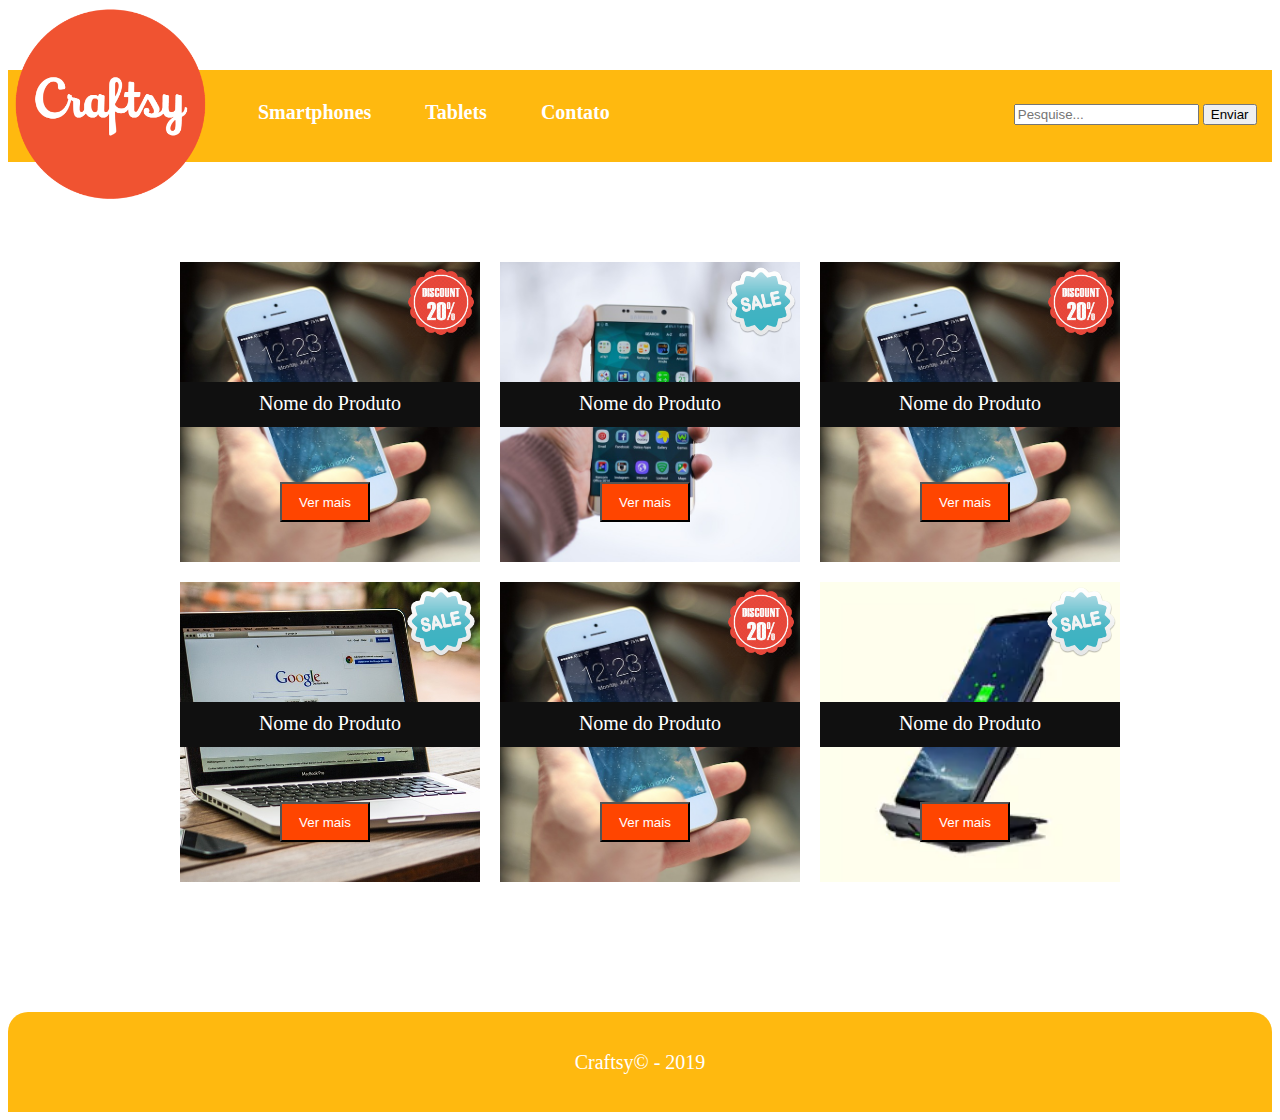
<file: Aula 04/index.html>
<!DOCTYPE html>
<html lang="pt-br">
<head>
    <meta charset="UTF-8">
    <meta name="viewport" content="width=device-width, initial-scale=1.0">
    <meta http-equiv="X-UA-Compatible" content="ie=edge">
    <title>Craftsy</title>
    <link rel="stylesheet" href="CSS/estilo.css">
</head>
<body>
    <header>
        <nav>
            <img src="img/logo.png" id="logo" alt="logo">
            <ul>
                <li><a href="#smartphone">Smartphones</a></li>
                <li><a href="#tablets">Tablets</a></li>
                <li><a href="contato.html">Contato</a></li>
            </ul>
            <form action="" id="form">
                <input type="text" class="input-form" placeholder="Pesquise...">
                <button type="submit">Enviar</button>
            </form>
        </nav>
    </header>
    <main class="container">
        <section>
            <article class="product product-left">
                <img src="img/label.png" class="img-label" alt="">
                <div class="name-product">Nome do Produto</div>
                <button class="view-more">Ver mais</button>
            </article>

            <article class="product product-left2">
                <img src="img/promo.png" class="img-label" alt="">
                <div class="name-product">Nome do Produto</div>
                <button class="view-more">Ver mais</button>
            </article>

            <article class="product product-left">
                <img src="img/label.png" class="img-label" alt="">
                <div class="name-product">Nome do Produto</div>
                <button class="view-more">Ver mais</button>
            </article>

            <article class="product product-left3">
                <img src="img/promo.png" class="img-label" alt="">
                <div class="name-product">Nome do Produto</div>
                <button class="view-more">Ver mais</button>
            </article>

            <article class="product product-left">
                <img src="img/label.png" class="img-label" alt="">
                <div class="name-product">Nome do Produto</div>
                <button class="view-more">Ver mais</button>
            </article>

            <article class="product product-left4">
                <img src="img/promo.png" class="img-label" alt="">
                <div class="name-product">Nome do Produto</div>
                <button class="view-more">Ver mais</button>
            </article>
        </section>
    </main>
    <footer>Craftsy&COPY; - 2019</footer>
</body>
</html>
</file>
<file: Aula 04/CSS/estilo.css>
header {
    width: 100%;
    position: relative;
    height: 10%;
}

nav {
    background-color: #FFB90F;
    margin-top: 70px;
}

#logo {
    width: 200px;  
    position: absolute;
    top: -65px;
}

header ul {
    display: inline-block;
    list-style: none;
    margin-left: 160px;
    height: 60px;
}

header ul li {
    display: inline-block;
    padding: 15px 0 0 50px;
    font-size: 20px;
    font-weight: bold;
}

header ul li a {
    color: #fff;
    text-decoration: none;
}

header nav form {
    display: inline-block;
    margin-left: 400px;
}

.container {
    width: 960px;
    height: 650px;
    margin: 100px auto;
}

section .product{
    width: 300px;
    height: 300px;
    background-position: center;
    background-size: cover;
    float: left;
    margin: 0 0 20px 20px;
    opacity: 1;
    transition: opacity 0.8s ease-in-out;
}

section .product-left {
    background-image: url("../img/product-1.jpg");
}

section .product-left2 {
    background-image: url("../img/product-2.jpg");
}

section .product-left3 {
    background-image: url("../img/product-3.jpg");
}

section .product-left4 {
    background-image: url("../img/product-4.jpg");
}

section .img-label {
    width: 70px;
    position: absolute;
    margin-left: 226px;
    margin-top: 5px;
}

section .name-product {
    color: #fff;
    font-size: 20px;
    text-align: center;
    margin-top: 120px;
    position: absolute;
    background-color: #101010;
    height: 35px;
    width: 300px;
    padding-top: 10px;

}

section .view-more {
    background-color: #ff4500;
    color: #fff;
    width: 90px;
    height: 40px;
    margin: 220px 0 0 100px;
}

footer {
    background-color: #FFB90F;
    width: 100%;
    height: 100px;
    text-align: center;
    color: #fff;
    font-size: 20px;
    border-radius: 20px 20px 0 0;
    line-height: 100px;
}

section .product:hover {
    opacity: 0.5;
}

form .input-form:focus {
    border-color: blue;
}

nav ul li a:active {
    color: #000;
}
</file>
